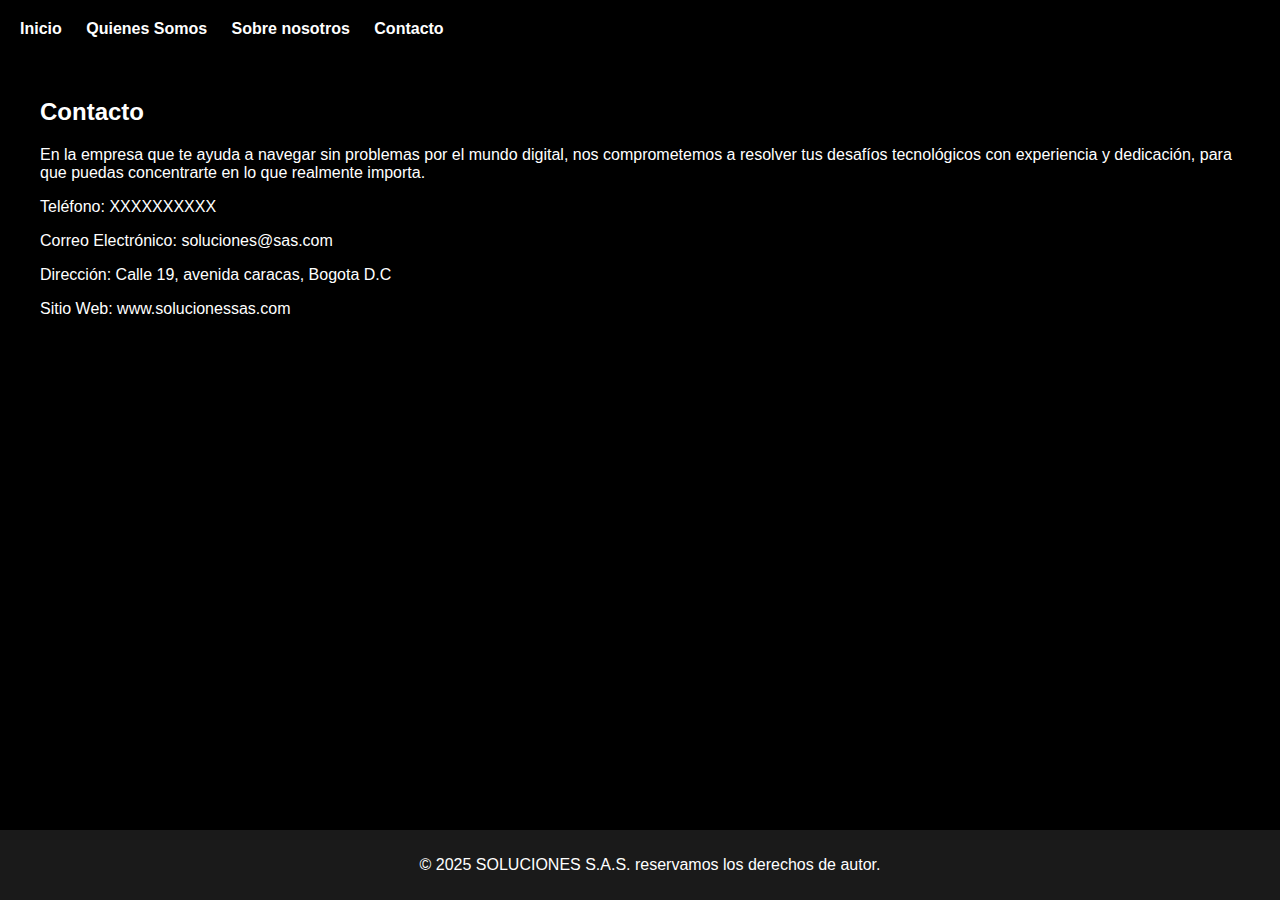
<file: contacto.html>
<!DOCTYPE html>
<html lang="es">
<head>
    <meta charset="UTF-8">
    <meta name="viewport" content="width=device-width, initial-scale=1.0">
    <title>SOLUCIONES S.A.S - Contacto</title>
    <link rel="stylesheet" href="estilo.css">
</head>
<body>
    <header>
        <div class="header-container">
            </div>
            <div class="company-name">
            </div>
        </div>
        <nav>
            <ul class="nav-links">
                <li><a href="index.html">Inicio</a></li>
                <li><a href="quienes_somos.html">Quienes Somos</a></li>
                <li><a href="sobre_nosotros.html">Sobre nosotros</a></li>
                <li><a href="contacto.html">Contacto</a></li>
            </ul>
        </nav>
        </nav>
    </header>
    <main>
        <section id="contacto">
            <h2>Contacto</h2>
            <p>En la empresa que te ayuda a navegar sin problemas por el mundo digital, nos comprometemos a resolver tus desafíos tecnológicos con experiencia y dedicación, para que puedas concentrarte en lo que realmente importa.</p>
            <p>Teléfono: XXXXXXXXXX</p>
            <p>Correo Electrónico: soluciones@sas.com</p>
            <p>Dirección: Calle 19, avenida caracas, Bogota D.C</p>
            <p>Sitio Web: www.solucionessas.com</p>
        </section>
    </main>
    <footer>
        <p>&copy; 2025 SOLUCIONES S.A.S. reservamos los derechos de autor.</p>
    </footer>
</body>
</html>
</file>
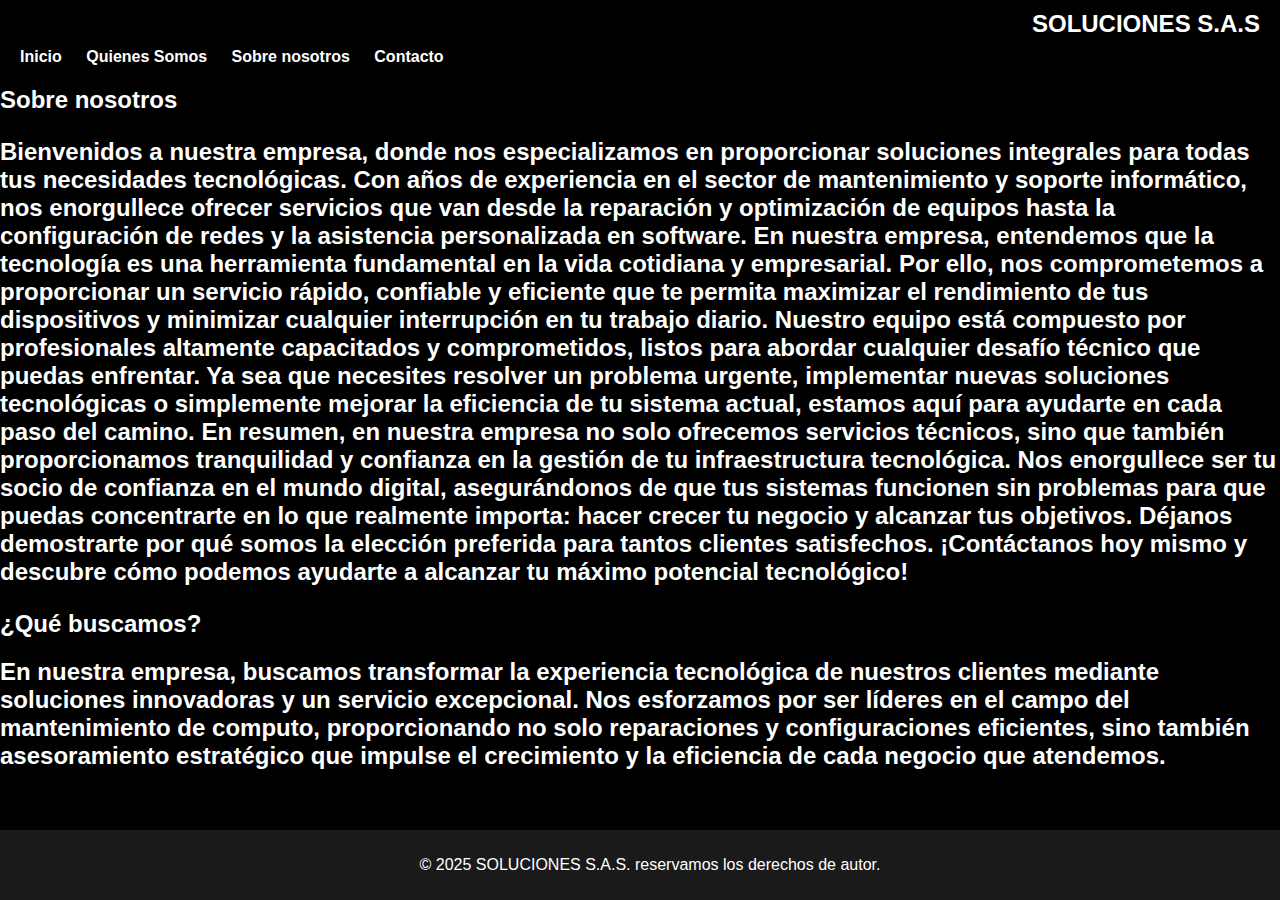
<file: sobre_nosotros.html>
<!DOCTYPE html>
<html lang="es">
<head>
    <meta charset="UTF-8">
    <meta name="viewport" content="width=device-width, initial-scale=1.0">
    <title>SOLUCIONES S.A.S - Nuestros Servicios</title>
    <link rel="stylesheet" href="estilo.css">
</head>
<body>
    <header>
        <div class="header-container">
            <div class="logo"></div>
            <div class="company-name">
                <h1>SOLUCIONES S.A.S</h1>
            </div>
        </div>
        <nav>
            <ul class="nav-links">
                <ul class="nav-links">
                    <li><a href="index.html">Inicio</a></li>
                    <li><a href="quienes_somos.html">Quienes Somos</a></li>
                    <li><a href="sobre_nosotros.html">Sobre nosotros</a></li>
                    <li><a href="contacto.html">Contacto</a></li>
                </ul>
            </ul>
        </nav>
    </header>
    <main>
        <section id="servicios">
            <h2>Sobre nosotros<h2>
            <p>Bienvenidos a nuestra empresa, donde nos especializamos en proporcionar soluciones integrales para todas tus necesidades tecnológicas. Con años de experiencia en el sector de mantenimiento y soporte informático, nos enorgullece ofrecer servicios que van desde la reparación y optimización de equipos hasta la configuración de redes y la asistencia personalizada en software.

                En nuestra empresa, entendemos que la tecnología es una herramienta fundamental en la vida cotidiana y empresarial. Por ello, nos comprometemos a proporcionar un servicio rápido, confiable y eficiente que te permita maximizar el rendimiento de tus dispositivos y minimizar cualquier interrupción en tu trabajo diario.
                
                Nuestro equipo está compuesto por profesionales altamente capacitados y comprometidos, listos para abordar cualquier desafío técnico que puedas enfrentar. Ya sea que necesites resolver un problema urgente, implementar nuevas soluciones tecnológicas o simplemente mejorar la eficiencia de tu sistema actual, estamos aquí para ayudarte en cada paso del camino.
                
                En resumen, en nuestra empresa no solo ofrecemos servicios técnicos, sino que también proporcionamos tranquilidad y confianza en la gestión de tu infraestructura tecnológica. Nos enorgullece ser tu socio de confianza en el mundo digital, asegurándonos de que tus sistemas funcionen sin problemas para que puedas concentrarte en lo que realmente importa: hacer crecer tu negocio y alcanzar tus objetivos.
                
                Déjanos demostrarte por qué somos la elección preferida para tantos clientes satisfechos. ¡Contáctanos hoy mismo y descubre cómo podemos ayudarte a alcanzar tu máximo potencial tecnológico!</p>
            <h2>¿Qué buscamos?</h2>
            <h2>En nuestra empresa, buscamos transformar la experiencia tecnológica de nuestros clientes mediante soluciones innovadoras y un servicio excepcional. Nos esforzamos por ser líderes en el campo del mantenimiento de computo, proporcionando no solo reparaciones y configuraciones eficientes, sino también asesoramiento estratégico que impulse el crecimiento y la eficiencia de cada negocio que atendemos.</h2>
        </section>
    </main>
    <footer>
        <p>&copy; 2025 SOLUCIONES S.A.S. reservamos los derechos de autor.</p>
    </footer>
</body>
</html>
</file>
<file: estilo.css>
/* Estilos generales */
body {
    font-family: 'Segoe UI', Tahoma, Geneva, Verdana, sans-serif;
    margin: 0;
    padding: 0;
    background-color: #000000;
    color: #ffffff;
}

.header-container {
    background-color: #000000;
    padding: 10px 20px;
    display: flex;
    justify-content: space-between;
    align-items: center;
    box-shadow: 0 2px 5px rgba(0, 0, 0, 0.2);
}

.company-name h1 {
    margin: 0;
    color: #fff;
    font-size: 24px;
}

.nav-links {
    list-style-type: none;
    margin: 0;
    padding: 0;
}

.nav-links li {
    display: inline-block;
    margin-left: 20px;
}

.nav-links li a {
    text-decoration: none;
    color: #fff;
    font-weight: bold;
    transition: color 0.3s ease;
}

.nav-links li a:hover {
    color: #ffd700;
}

.main {
    padding: 20px;
}

#contacto {
    background-color: #000000;
    padding: 20px;
    margin: 20px;
    border-radius: 5px;
    box-shadow: 0 0 10px rgba(0, 0, 0, 0.1);
}

.contact-info h2 {
    color: #333;
}

.contact-info p {
    margin-bottom: 10px;
}

footer {
    background-color: #1a1a1a;
    color: #fff;
    text-align: center;
    padding: 10px;
    position: fixed;
    bottom: 0;
    width: 100%;
}
</file>
